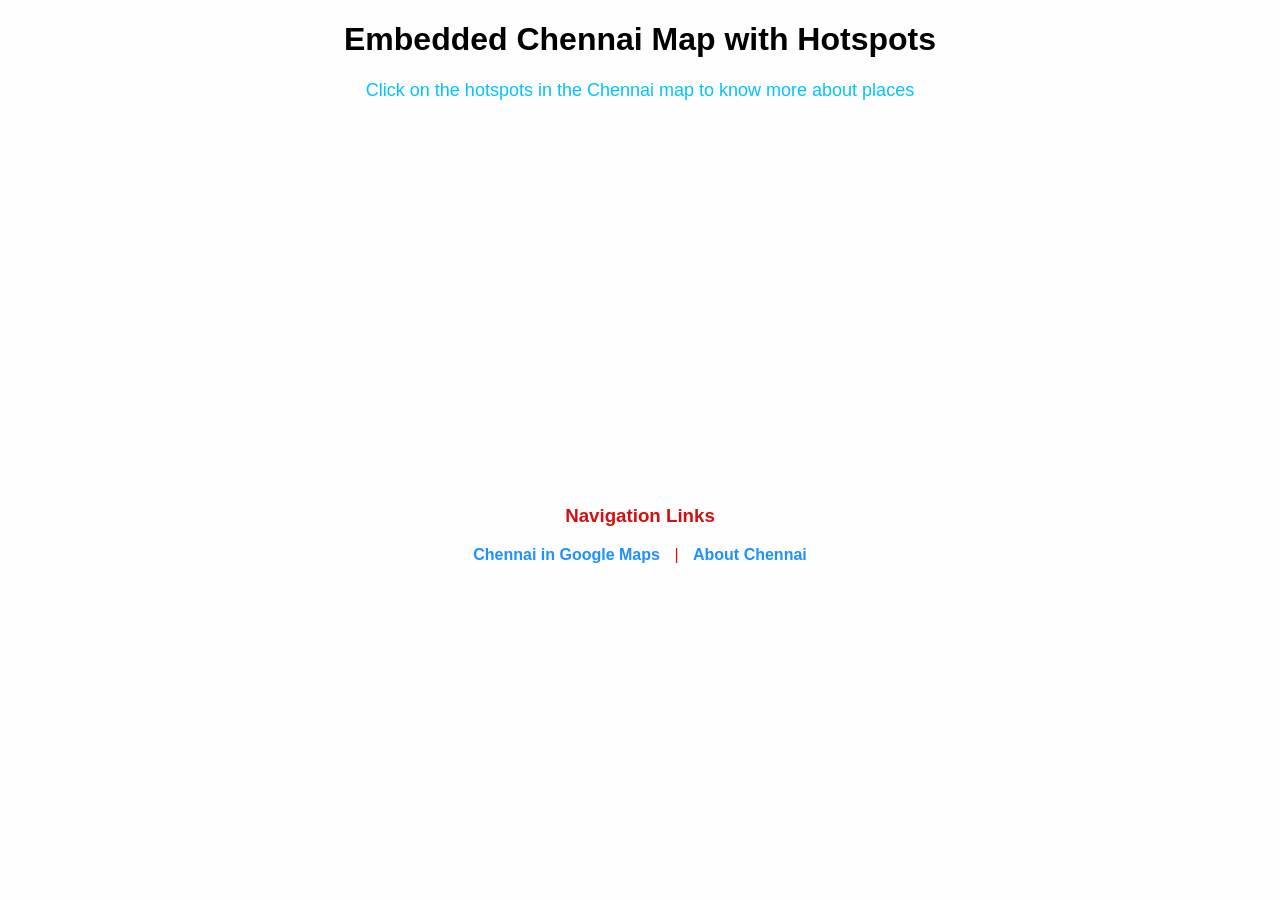
<file: EXP-1 Webtechnology and Mobile Application/index.html>
<!DOCTYPE html>
<html lang="en">
<head>
<meta charset="UTF-8">
<title>Chennai Map with Hotspots</title>
<!-- External CSS -->
<link rel="stylesheet" href="style.css">
<!-- Embedded CSS -->
<style>
h1 {
text-align: center;
color: rgb(0, 0, 0);
}
.map-section {
text-align: center;
margin-top: 20px;
}
iframe {
border: 2px solid black;
}
</style>
</head>
<body>
<h1>Embedded Chennai Map with Hotspots</h1>
<!-- Inline CSS -->
<p style="text-align:center; color:rgb(0, 195, 255); font-size:18px;">
Click on the hotspots in the Chennai map to know more about places
</p>
<!-- Frame using iframe (Google Maps) -->
<div class="frame-box">
<iframe
src="https://www.google.com/maps/embed?pb=!1m18!1m12!1m3!1d248756.13131228785!2d80
.04385969043575!3d13.047473316234447!2m3!1f0!2f0!3f0!3m2!1i1024!2i768!4f13.1!3m3!1m2!
1s0x3a5265ea4f7d3361%3A0x6e61a70b6863d433!2sChennai%2C%20Tamil%20Nadu!5e0!3m
2!1sen!2sin!4v1769008142862!5m2!1sen!2sin"
width="600"
height="350"
style="border:0;"
allowfullscreen
loading="lazy">

</iframe>
</div>
<!-- Links -->
<div class="links">
<h3>Navigation Links</h3>
<a href="https://www.google.com/maps?q=Chennai" target="_blank">Chennai in Google
Maps</a> |
<a href="https://en.wikipedia.org/wiki/Chennai" target="_blank">About Chennai</a>
</div>
</body>
</html>
</file>
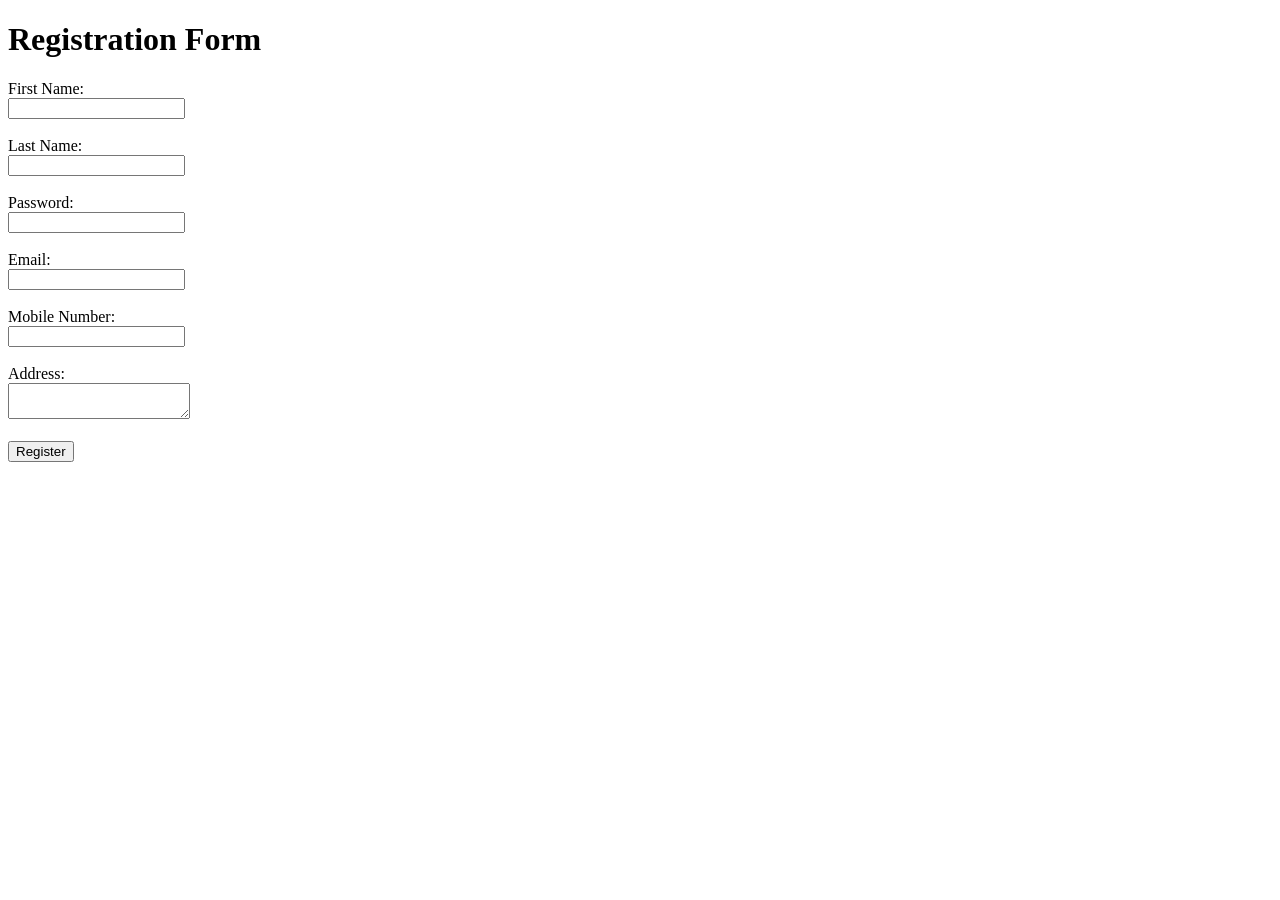
<file: EXP-2 Webtechnology and Mobile Application/form.html>
<!DOCTYPE html>
<html lang="en">
<head>
<meta charset="UTF-8">
<meta name="viewport" content="width=device-width, initial-scale=1.0">
<title>Registration Form</title>
<script src="script.js" defer></script>
</head>
<body>
<h1>Registration Form</h1>
<form onsubmit="return validateform()">
<label>First Name:</label><br>
<input type="text" id="fname"><br><br>
<label>Last Name:</label><br>
<input type="text" id="lname"><br><br>
<label>Password:</label><br>
<input type="password" id="password"><br><br>
<label>Email:</label><br>
<input type="text" id="email"><br><br>
<label>Mobile Number:</label><br>
<input type="text" id="mobile"><br><br>
<label>Address:</label><br>
<textarea id="address"></textarea><br><br>
<input type="submit" value="Register">
</form>
</body>
</html>
</file>
<file: EXP-1 Webtechnology and Mobile Application/style.css>
body {
background-color: #fefefe; /* crisp white background */
font-family: Arial, sans-serif;
color: #d31010; /* deep slate text */
}
.frame-box {
text-align: center;
margin: 20px;
}
.links {
text-align: center;
margin-top: 30px;
}
.links a {
text-decoration: none;
color: #1e90ff; /* bright sky blue */
font-weight: bold;
margin: 0 10px;
transition: color 0.3s ease;
}
.links a:hover {
color: #e67e22; /* warm orange accent */}
</file>
